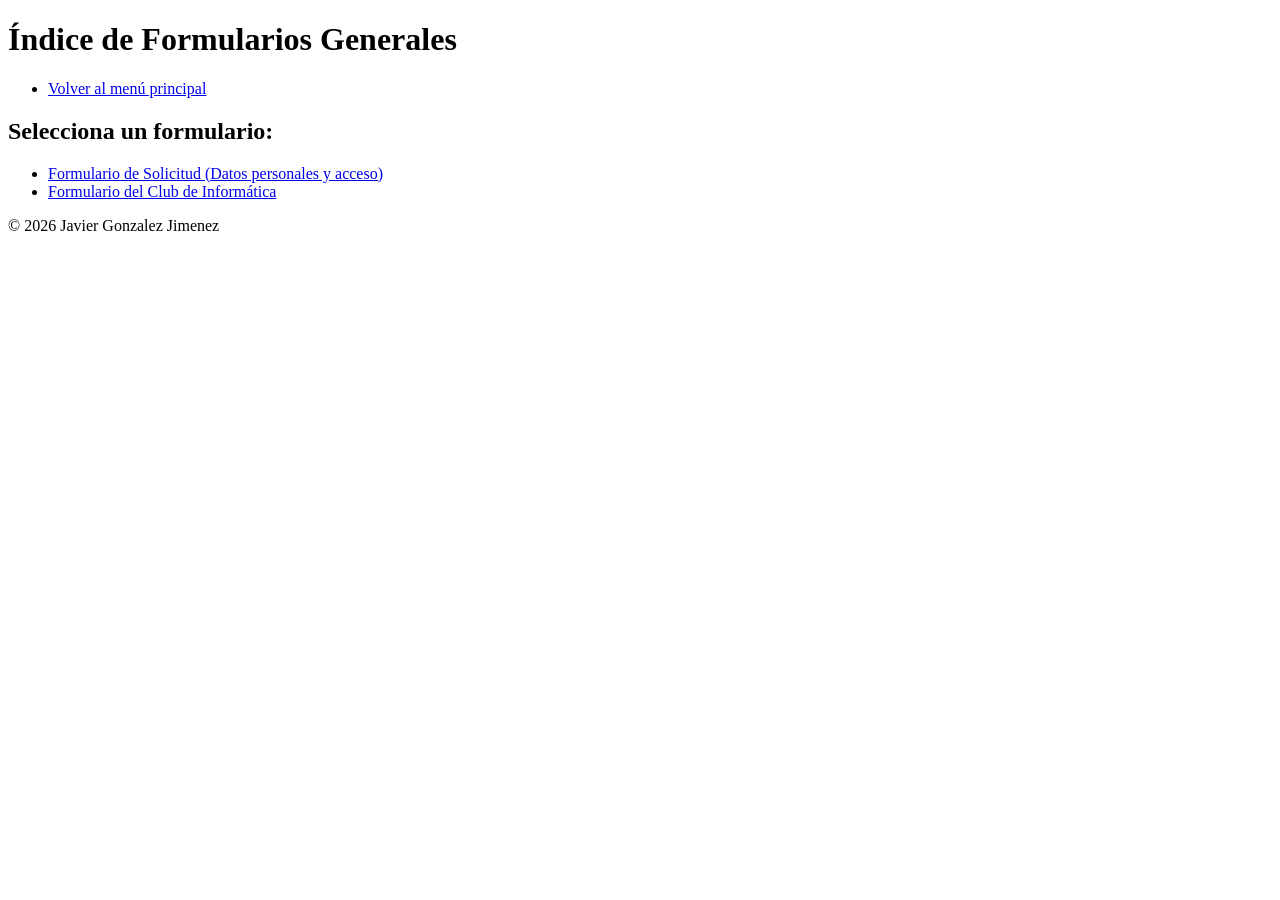
<file: formulario/index.html>
<!DOCTYPE html>
<html lang="es">
<head>
    <meta charset="UTF-8">
    <meta name="author" content="Javier Gonzalez Jimenez">
    <meta name="description" content="Índice de los formularios del sitio web">
    <meta name="keywords" content="indice, formularios">
    <title>Índice de Formularios</title>
</head>
<body>
    <header>
        <h1>Índice de Formularios Generales</h1>
    </header>
    <nav>
        <ul>
            <li><a href="../index.html">Volver al menú principal</a></li>
        </ul>
    </nav>
    <main>
        <h2>Selecciona un formulario:</h2>
        <ul>
            <li><a href="solicitud.html">Formulario de Solicitud (Datos personales y acceso)</a></li>
            <li><a href="club.html">Formulario del Club de Informática</a></li>
        </ul>
    </main>
    <footer>
        <p>&copy; 2026 Javier Gonzalez Jimenez</p>
    </footer>
</body>
</html>
</file>
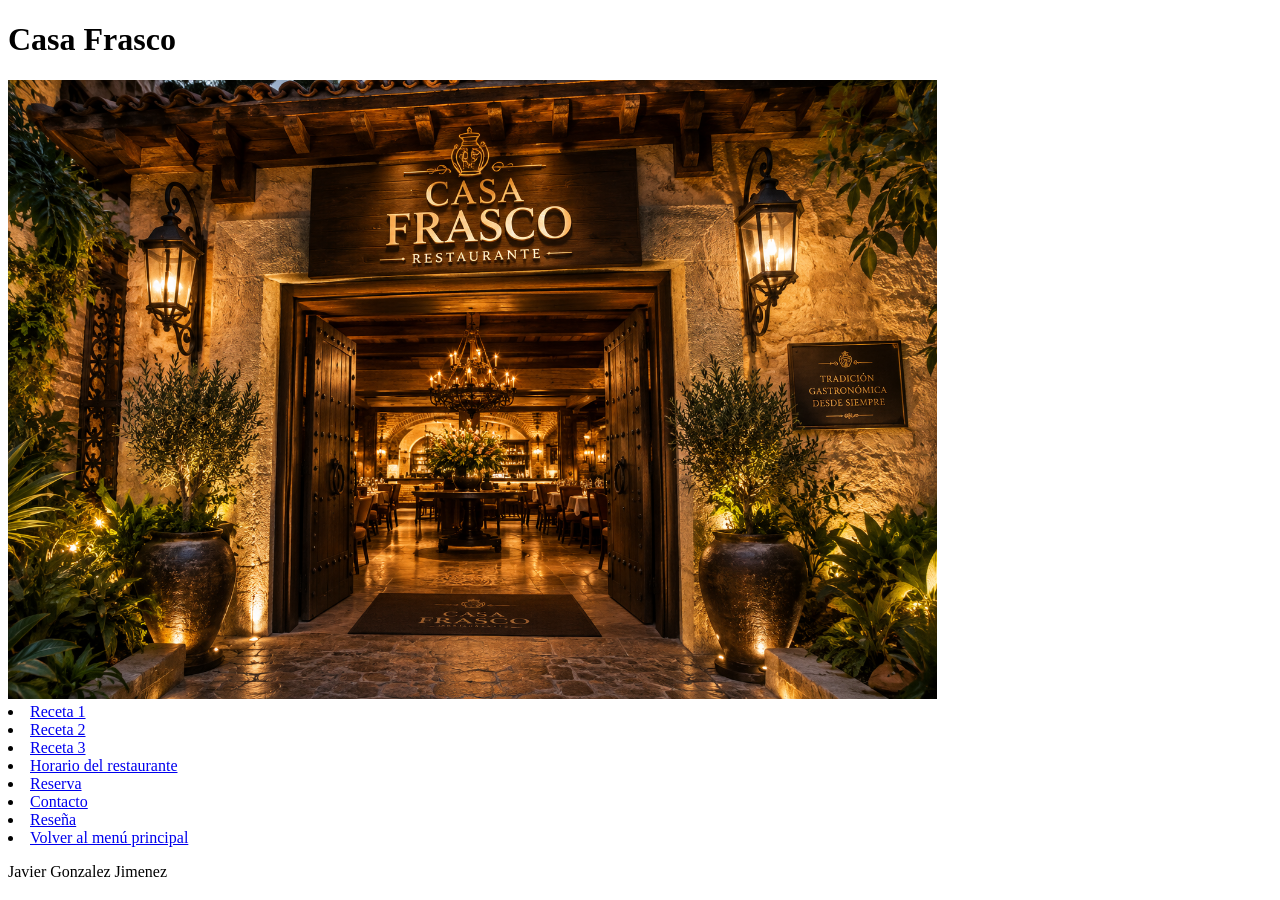
<file: restaurante/index.html>
<!DOCTYPE html>
<html lang="es">
<head>
  <meta charset="UTF-8">
  <meta name="author" content="Javi">
  <meta name="description" content="Menú de recetas de mi restaurante">
  <meta name="keywords" content="restaurante, recetas, paella, tortilla">
  <link rel="icon" type="imagen/x-icono" href="favicon.ico">
  <title>Casa Frasco</title>
</head>
<body>
  <header>
    <h1>Casa Frasco</h1>
    <img src="imagenes/casafrasco.jpg" alt="restaurante casafrasco" width="929">
  </header>

  <nav>
   <li><a href="receta1.html">Receta 1</a></li> 
   <li><a href="receta2.html">Receta 2</a></li> 
   <li><a href="receta3.html">Receta 3</a></li> 
   <li><a href="horario.html">Horario del restaurante</a></li> 
    <li><a href="reserva.html">Reserva</a></li> 
    <li><a href="contacto.html">Contacto</a></li> 
    <li><a href="reseña.html">Reseña</a></li> 
   <li><a href="../index.html">Volver al menú principal</a></li> 
    
  </nav>

 
  <footer>
    <p>Javier Gonzalez Jimenez </p>
  </footer>
</body>
</html>
</file>
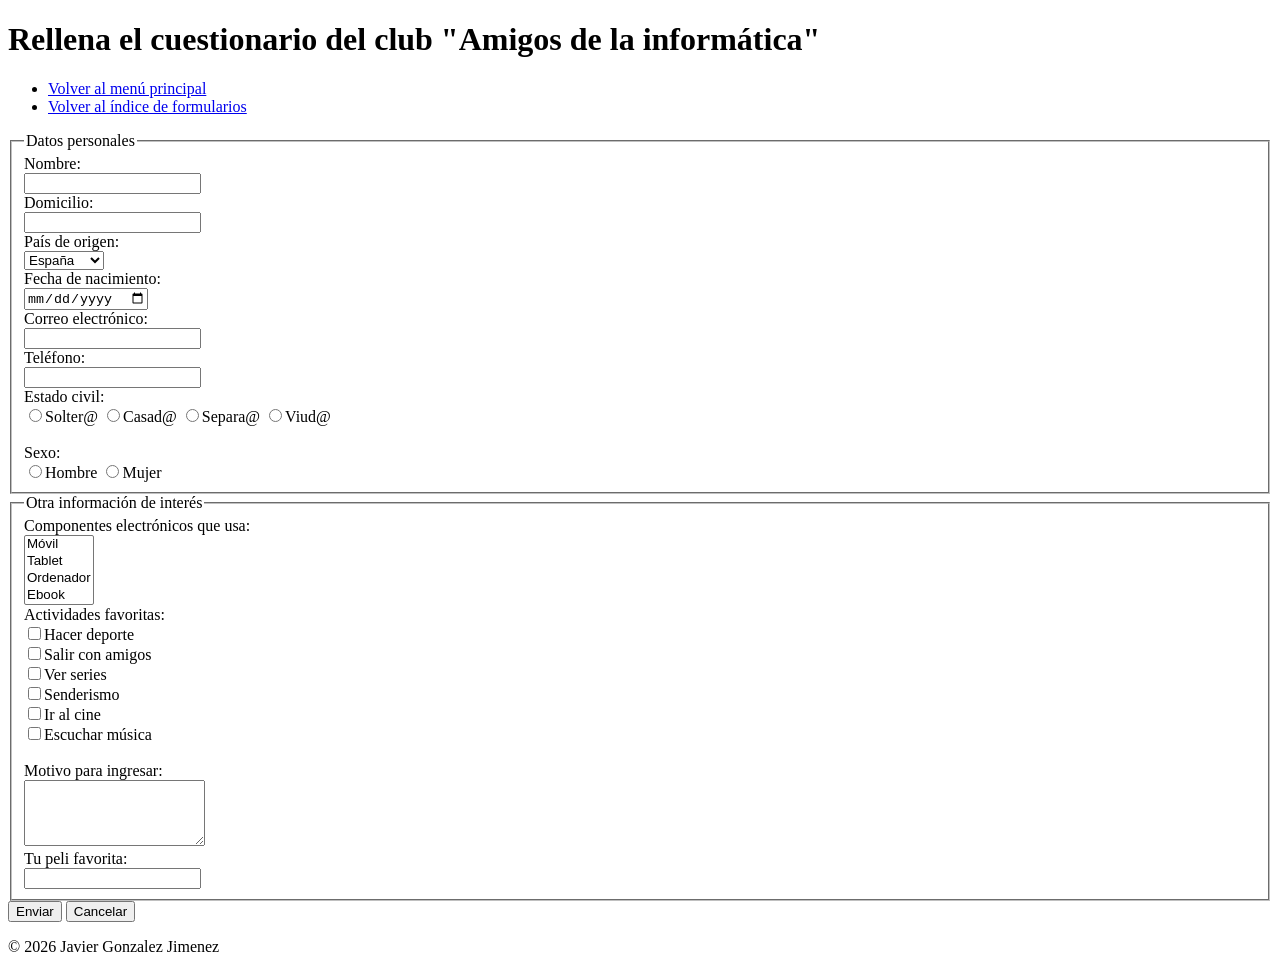
<file: formulario/club.html>
<!DOCTYPE html>
<html lang="es">
<head>
    <meta charset="UTF-8">
    <meta name="author" content="Tu Nombre">
    <meta name="description" content="Cuestionario club informática">
    <meta name="keywords" content="club, informatica">
    <title>Amigos de la informática</title>
</head>
<body>
    <header>
        <h1>Rellena el cuestionario del club "Amigos de la informática"</h1>
    </header>
    <nav>
        <ul>
            <li><a href="../index.html">Volver al menú principal</a></li>
            <li><a href="index.html">Volver al índice de formularios</a></li>
        </ul>
    </nav>
    <main>
        <form action="#" method="post">
            <fieldset>
                <legend>Datos personales</legend>
                <label for="nom2">Nombre:</label><br>
                <input type="text" id="nom2" name="nombre"><br>
                <label for="dom">Domicilio:</label><br>
                <input type="text" id="dom" name="domicilio"><br>
                <label for="pais">País de origen:</label><br>
                <select id="pais" name="pais">
                    <option value="España">España</option>
                    <option value="Mexico">México</option>
                    <option value="Argentina">Argentina</option>
                </select><br>
                <label for="fnac2">Fecha de nacimiento:</label><br>
                <input type="date" id="fnac2" name="fecha_nacimiento"><br>
                <label for="correo">Correo electrónico:</label><br>
                <input type="email" id="correo" name="correo"><br>
                <label for="tel2">Teléfono:</label><br>
                <input type="tel" id="tel2" name="telefono"><br>

                <label>Estado civil:</label><br>
                <input type="radio" id="soltero" name="estado_civil" value="soltero"><label for="soltero">Solter@</label>
                <input type="radio" id="casado" name="estado_civil" value="casado"><label for="casado">Casad@</label>
                <input type="radio" id="separado" name="estado_civil" value="separado"><label for="separado">Separa@</label>
                <input type="radio" id="viudo" name="estado_civil" value="viudo"><label for="viudo">Viud@</label><br><br>

                <label>Sexo:</label><br>
                <input type="radio" id="hombre" name="sexo" value="hombre"><label for="hombre">Hombre</label>
                <input type="radio" id="mujer" name="sexo" value="mujer"><label for="mujer">Mujer</label>
            </fieldset>

            <fieldset>
                <legend>Otra información de interés</legend>
                <label for="dispositivo">Componentes electrónicos que usa:</label><br>
                <select id="dispositivo" name="dispositivo" multiple>
                    <option value="movil">Móvil</option>
                    <option value="tablet">Tablet</option>
                    <option value="ordenador">Ordenador</option>
                    <option value="ebook">Ebook</option>
                </select><br>

                <label>Actividades favoritas:</label><br>
                <input type="checkbox" id="deporte" name="actividades" value="deporte"><label for="deporte">Hacer deporte</label><br>
                <input type="checkbox" id="amigos" name="actividades" value="amigos"><label for="amigos">Salir con amigos</label><br>
                <input type="checkbox" id="series" name="actividades" value="series"><label for="series">Ver series</label><br>
                <input type="checkbox" id="rutas" name="actividades" value="rutas"><label for="rutas">Senderismo</label><br>
                <input type="checkbox" id="cine" name="actividades" value="cine"><label for="cine">Ir al cine</label><br>
                <input type="checkbox" id="musica" name="actividades" value="musica"><label for="musica">Escuchar música</label><br><br>

                <label for="motivo">Motivo para ingresar:</label><br>
                <textarea id="motivo" name="motivo" rows="4"></textarea><br>

                <label for="peli">Tu peli favorita:</label><br>
                <input type="text" id="peli" name="peli_favorita">
            </fieldset>

            <button type="submit">Enviar</button>
            <button type="reset">Cancelar</button>
        </form>
    </main>
    <footer>
        <p>&copy; 2026 Javier Gonzalez Jimenez</p>
    </footer>
</body>
</html>
</file>
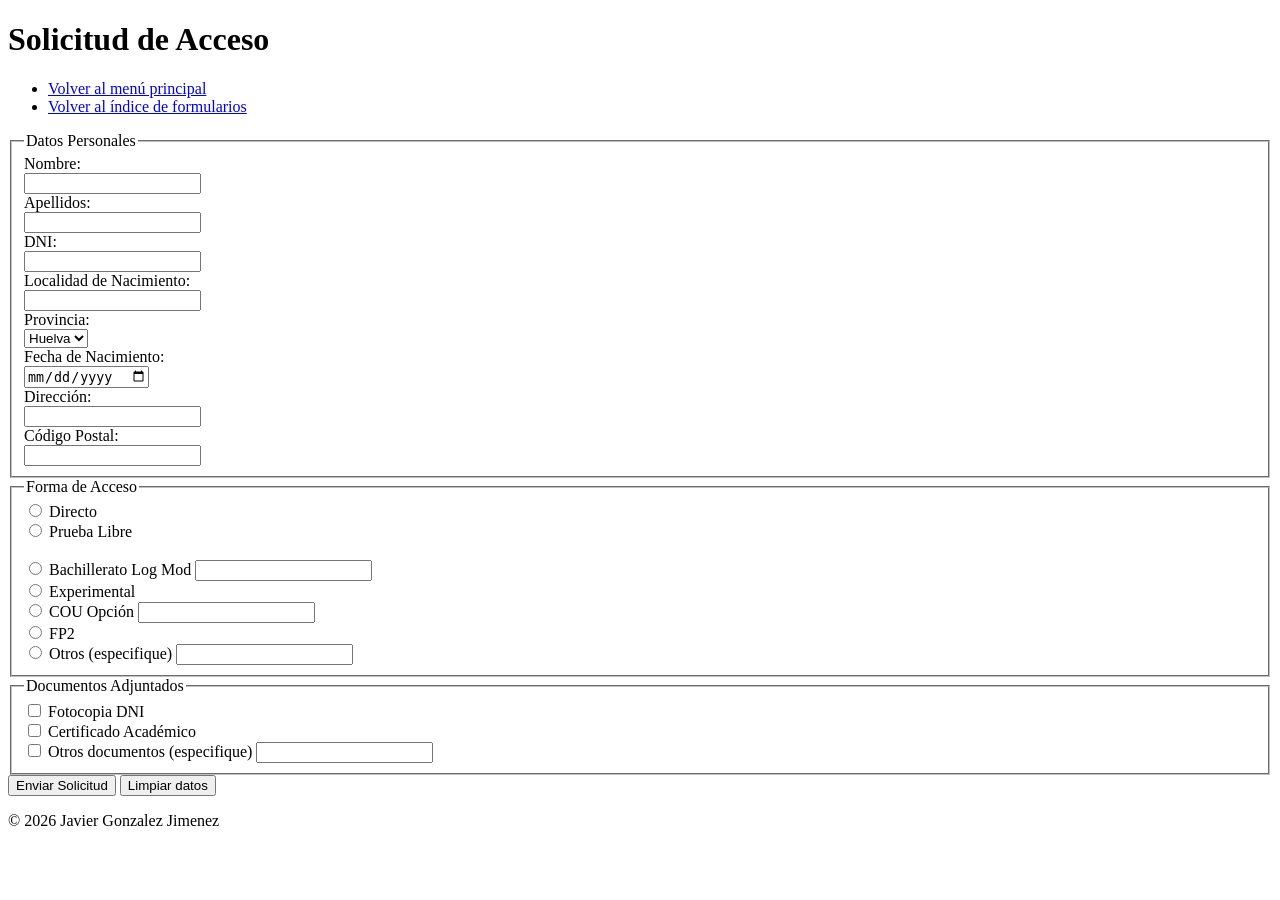
<file: formulario/solicitud.html>
<!DOCTYPE html>
<html lang="es">
<head>
    <meta charset="UTF-8">
    <meta name="author" content="Tu Nombre">
    <meta name="description" content="Formulario de solicitud">
    <meta name="keywords" content="solicitud, acceso">
    <title>Solicitud de Acceso</title>
</head>
<body>
    <header>
        <h1>Solicitud de Acceso</h1>
    </header>
    <nav>
        <ul>
            <li><a href="../index.html">Volver al menú principal</a></li>
            <li><a href="index.html">Volver al índice de formularios</a></li>
        </ul>
    </nav>
    <main>
        <form action="#" method="post">
            <fieldset>
                <legend>Datos Personales</legend>
                <label for="nom">Nombre:</label><br>
                <input type="text" id="nom" name="nombre"><br>
                <label for="ape">Apellidos:</label><br>
                <input type="text" id="ape" name="apellidos"><br>
                <label for="dni">DNI:</label><br>
                <input type="text" id="dni" name="dni"><br>
                <label for="loc">Localidad de Nacimiento:</label><br>
                <input type="text" id="loc" name="localidad"><br>
                <label for="prov">Provincia:</label><br>
                <select id="prov" name="provincia">
                    <option value="Huelva">Huelva</option>
                    <option value="Sevilla">Sevilla</option>
                </select><br>
                <label for="fecha_nac">Fecha de Nacimiento:</label><br>
                <input type="date" id="fecha_nac" name="fecha_nacimiento"><br>
                <label for="dir">Dirección:</label><br>
                <input type="text" id="dir" name="direccion"><br>
                <label for="cp">Código Postal:</label><br>
                <input type="text" id="cp" name="cp">
            </fieldset>

            <fieldset>
                <legend>Forma de Acceso</legend>
                <input type="radio" id="directo" name="acceso" value="directo">
                <label for="directo">Directo</label><br>
                <input type="radio" id="prueba" name="acceso" value="prueba_libre">
                <label for="prueba">Prueba Libre</label><br><br>
                
                <input type="radio" id="bach" name="acceso_directo" value="bachillerato">
                <label for="bach">Bachillerato Log Mod</label>
                <input type="text" name="nota_bachillerato"><br>
                <input type="radio" id="exp" name="acceso_directo" value="experimental">
                <label for="exp">Experimental</label><br>
                <input type="radio" id="cou" name="acceso_directo" value="cou">
                <label for="cou">COU Opción</label>
                <input type="text" name="nota_cou"><br>
                <input type="radio" id="fp2" name="acceso_directo" value="fp2">
                <label for="fp2">FP2</label><br>
                <input type="radio" id="otros" name="acceso_directo" value="otros">
                <label for="otros">Otros (especifique)</label>
                <input type="text" name="otros_especifique">
            </fieldset>

            <fieldset>
                <legend>Documentos Adjuntados</legend>
                <input type="checkbox" id="foto" name="documentos" value="fotocopia">
                <label for="foto">Fotocopia DNI</label><br>
                <input type="checkbox" id="cert" name="documentos" value="certificado">
                <label for="cert">Certificado Académico</label><br>
                <input type="checkbox" id="otros_doc" name="documentos" value="otros">
                <label for="otros_doc">Otros documentos (especifique)</label>
                <input type="text" name="otros_doc_texto">
            </fieldset>

            <button type="submit">Enviar Solicitud</button>
            <button type="reset">Limpiar datos</button>
        </form>
    </main>
    <footer>
        <p>&copy; 2026 Javier Gonzalez Jimenez </p>
    </footer>
</body>
</html>
</file>
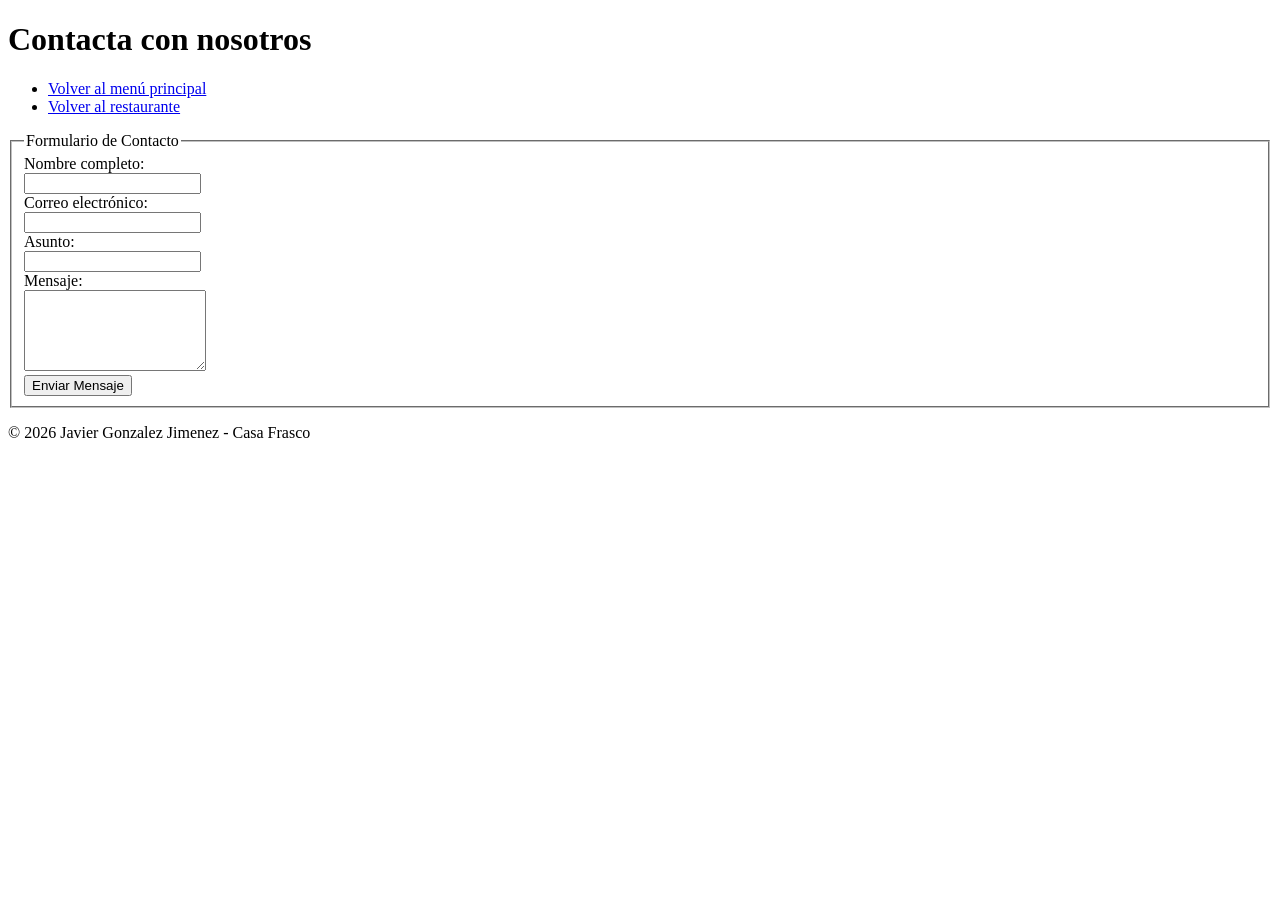
<file: restaurante/contacto.html>
<!DOCTYPE html>
<html lang="es">
<head>
    <meta charset="UTF-8">
    <meta name="author" content="Tu Nombre">
    <meta name="description" content="Formulario de contacto">
    <meta name="keywords" content="contacto, restaurante">
    <title>Contacto - Casa Frasco</title>
</head>
<body>
    <header>
        <h1>Contacta con nosotros</h1>
    </header>
    <nav>
        <ul>
            <li><a href="../index.html">Volver al menú principal</a></li>
            <li><a href="index.html">Volver al restaurante</a></li>
        </ul>
    </nav>
    <main>
        <form action="#" method="post">
            <fieldset>
                <legend>Formulario de Contacto</legend>
                <label for="nombre">Nombre completo:</label><br>
                <input type="text" id="nombre" name="nombre" required><br>
                <label for="email">Correo electrónico:</label><br>
                <input type="email" id="email" name="email" required><br>
                <label for="asunto">Asunto:</label><br>
                <input type="text" id="asunto" name="asunto"><br>
                <label for="mensaje">Mensaje:</label><br>
                <textarea id="mensaje" name="mensaje" rows="5" required></textarea><br>
                <button type="submit">Enviar Mensaje</button>
            </fieldset>
        </form>
    </main>
    <footer>
        <p>&copy; 2026 Javier Gonzalez Jimenez - Casa Frasco</p>
    </footer>
</body>
</html>
</file>
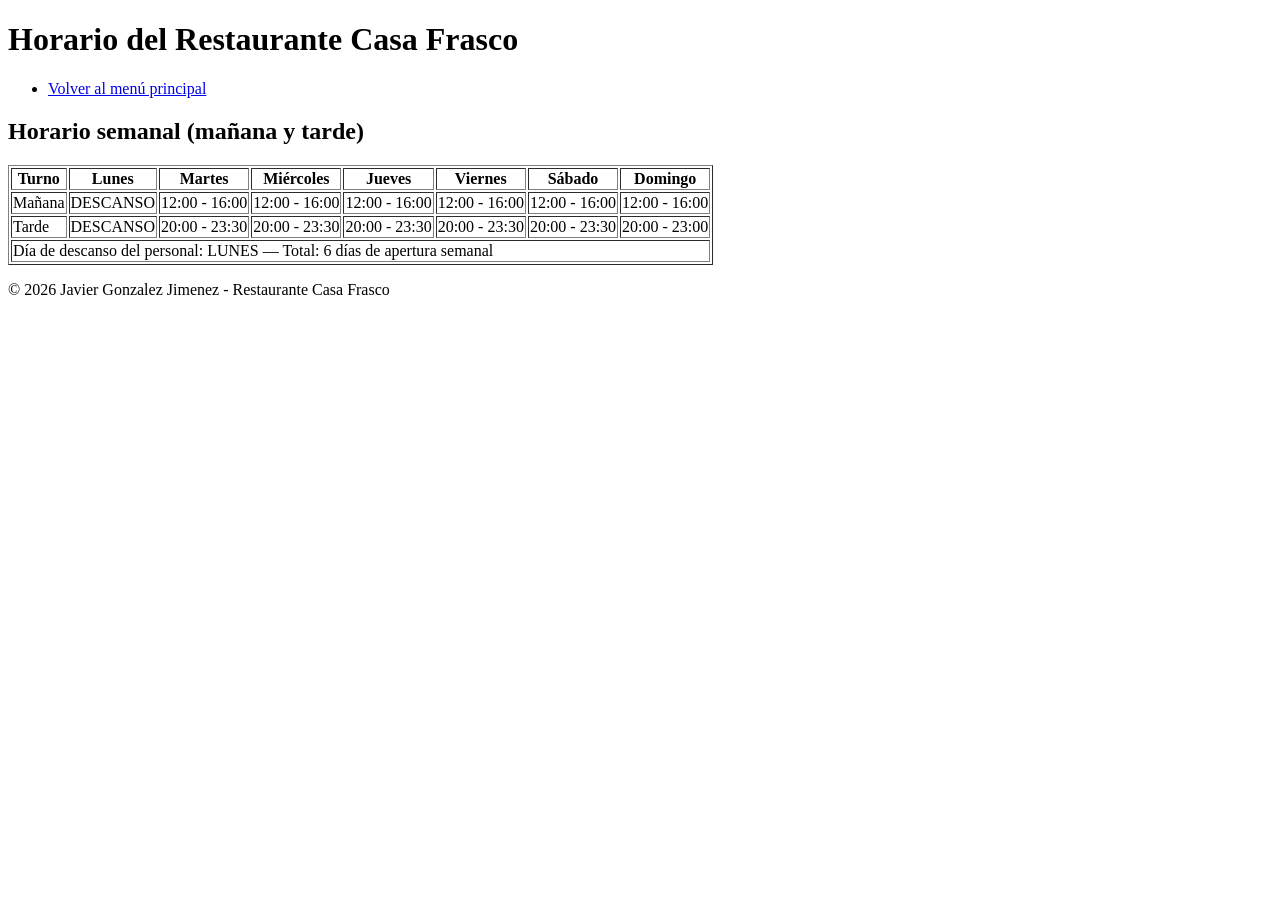
<file: restaurante/horario.html>
<!DOCTYPE html>
<html lang="es">
<head>
    <meta charset="UTF-8">
    <meta name="author" content="Javier Gonzalez Jimenez">
    <meta name="description" content="Horario semanal del restaurante Casa Frasco">
    <meta name="keywords" content="horario, restaurante, Casa Frasco, semana, turnos">
    <title>Horario semanal - Restaurante Casa Frasco</title>
</head>
<body>

    <header>
        <h1>Horario del Restaurante Casa Frasco</h1>
    </header>

    <nav>
        <ul>
            <li><a href="../index.html">Volver al menú principal</a></li>
        </ul>
    </nav>

    <main>
        <h2>Horario semanal (mañana y tarde)</h2>

        <table border="1">
            <thead>
                <tr>
                    <th>Turno</th>
                    <th>Lunes</th>
                    <th>Martes</th>
                    <th>Miércoles</th>
                    <th>Jueves</th>
                    <th>Viernes</th>
                    <th>Sábado</th>
                    <th>Domingo</th>
                </tr>
            </thead>
            <tbody>
                <tr>
                    <td>Mañana</td>
                    <td>DESCANSO</td>
                    <td>12:00 - 16:00</td>
                    <td>12:00 - 16:00</td>
                    <td>12:00 - 16:00</td>
                    <td>12:00 - 16:00</td>
                    <td>12:00 - 16:00</td>
                    <td>12:00 - 16:00</td>
                </tr>
                <tr>
                    <td>Tarde</td>
                    <td>DESCANSO</td>
                    <td>20:00 - 23:30</td>
                    <td>20:00 - 23:30</td>
                    <td>20:00 - 23:30</td>
                    <td>20:00 - 23:30</td>
                    <td>20:00 - 23:30</td>
                    <td>20:00 - 23:00</td>
                </tr>
            </tbody>
            <tfoot>
                <tr>
                    <td colspan="8">Día de descanso del personal: LUNES &mdash; Total: 6 días de apertura semanal</td>
                </tr>
            </tfoot>
        </table>
    </main>

    <footer>
        <p>&copy; 2026 Javier Gonzalez Jimenez - Restaurante Casa Frasco</p>
    </footer>

</body>
</html>
</file>
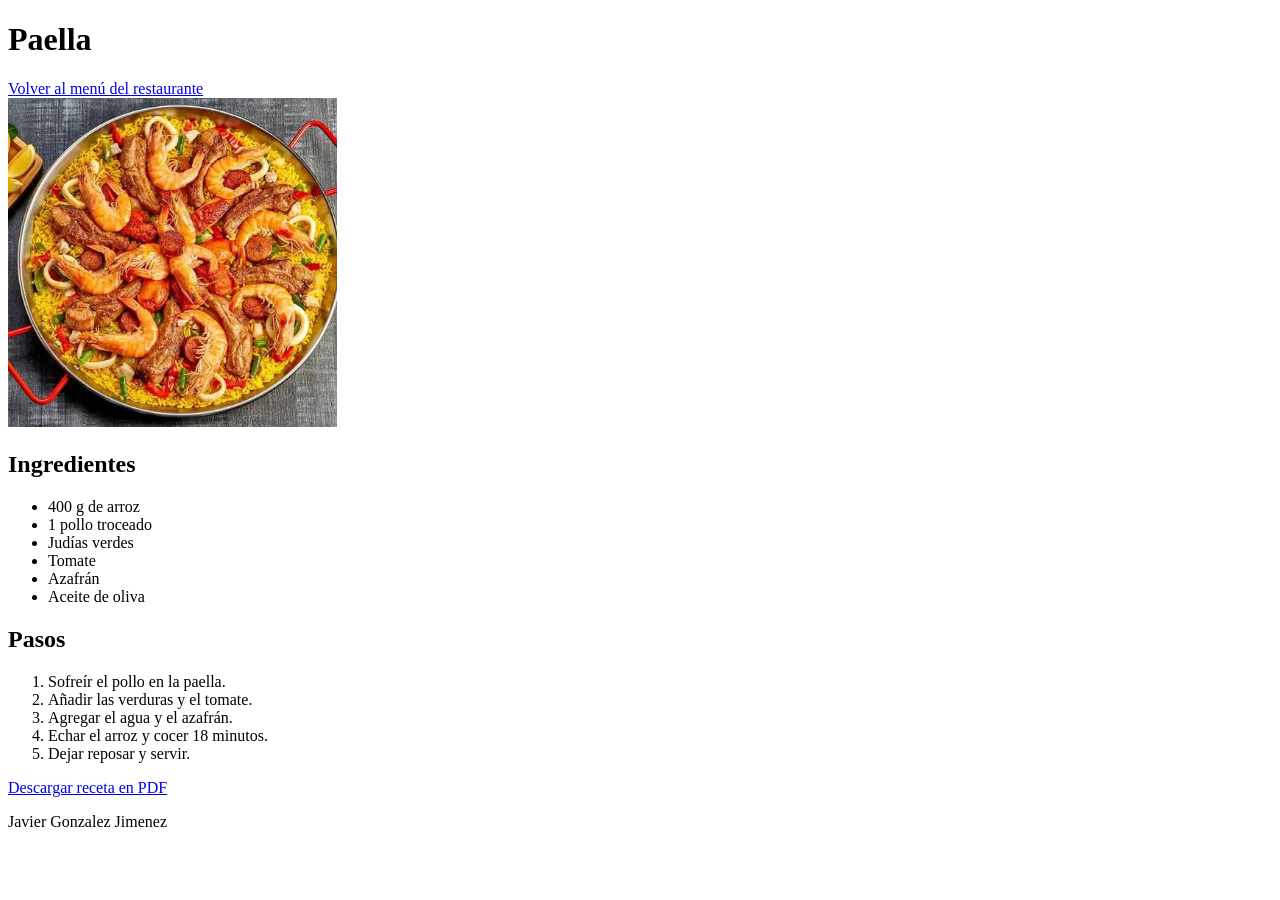
<file: restaurante/receta1.html>
<!DOCTYPE html>
<html lang="es">
<head>
  <meta charset="UTF-8">
  <meta name="author" content="Javi">
  <meta name="description" content="Receta de paella">
  <meta name="keywords" content="paella, arroz, receta">
  <link rel="icon" type="image/png" href="imagenes/favicon.png">
  <title>Paella</title>
</head>
<body>
  <header>
    <h1>Paella</h1>
  </header>

  <nav>
    <a href="index.html">Volver al menú del restaurante</a>
  </nav>

  <main>
    <img src="imagenes/paella.jpg" alt="Paella" width="329">

    <h2>Ingredientes</h2>
    <ul>
      <li>400 g de arroz</li>
      <li>1 pollo troceado</li>
      <li>Judías verdes</li>
      <li>Tomate</li>
      <li>Azafrán</li>
      <li>Aceite de oliva</li>
    </ul>

    <h2>Pasos</h2>
    <ol>
      <li>Sofreír el pollo en la paella.</li>
      <li>Añadir las verduras y el tomate.</li>
      <li>Agregar el agua y el azafrán.</li>
      <li>Echar el arroz y cocer 18 minutos.</li>
      <li>Dejar reposar y servir.</li>
    </ol>

    <p><a href="pdf/Paella.pdf" download>Descargar receta en PDF</a></p>
  </main>

  <footer>
    <p>Javier Gonzalez Jimenez</p>
  </footer>
</body>
</html>
</file>
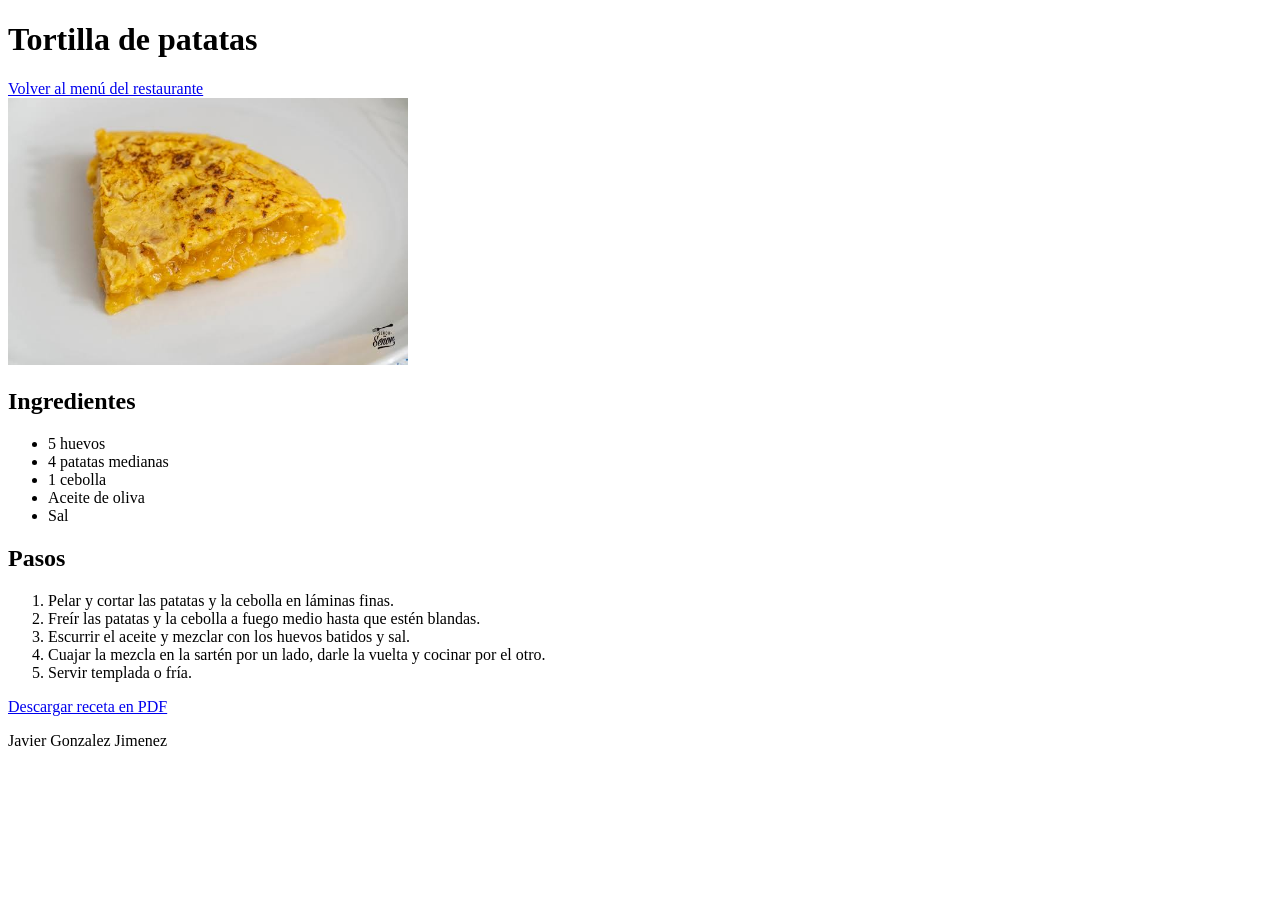
<file: restaurante/receta2.html>
<!DOCTYPE html>
<html lang="es">
<head>
  <meta charset="UTF-8">
  <meta name="author" content="Tu nombre">
  <meta name="description" content="Receta de tortilla de patatas">
  <meta name="keywords" content="tortilla, patatas, huevos, receta">
  <link rel="icon" type="image/png" href="imagenes/favicon.png">
  <title>Tortilla de patatas</title>
</head>
<body>
  <header>
    <h1>Tortilla de patatas</h1>
  </header>

  <nav>
    <a href="index.html">Volver al menú del restaurante</a>
  </nav>

  <main>
    <img src="imagenes/tortilladepatata.jpg" alt="Tortilla de patatas" width="400">

    <h2>Ingredientes</h2>
    <ul>
      <li>5 huevos</li>
      <li>4 patatas medianas</li>
      <li>1 cebolla</li>
      <li>Aceite de oliva</li>
      <li>Sal</li>
    </ul>

    <h2>Pasos</h2>
    <ol>
      <li>Pelar y cortar las patatas y la cebolla en láminas finas.</li>
      <li>Freír las patatas y la cebolla a fuego medio hasta que estén blandas.</li>
      <li>Escurrir el aceite y mezclar con los huevos batidos y sal.</li>
      <li>Cuajar la mezcla en la sartén por un lado, darle la vuelta y cocinar por el otro.</li>
      <li>Servir templada o fría.</li>
    </ol>

    <p><a href="pdf/tortilla.pdf" download>Descargar receta en PDF</a></p>
  </main>

  <footer>
    <p>Javier Gonzalez Jimenez</p>
  </footer>
</body>
</html>
</file>
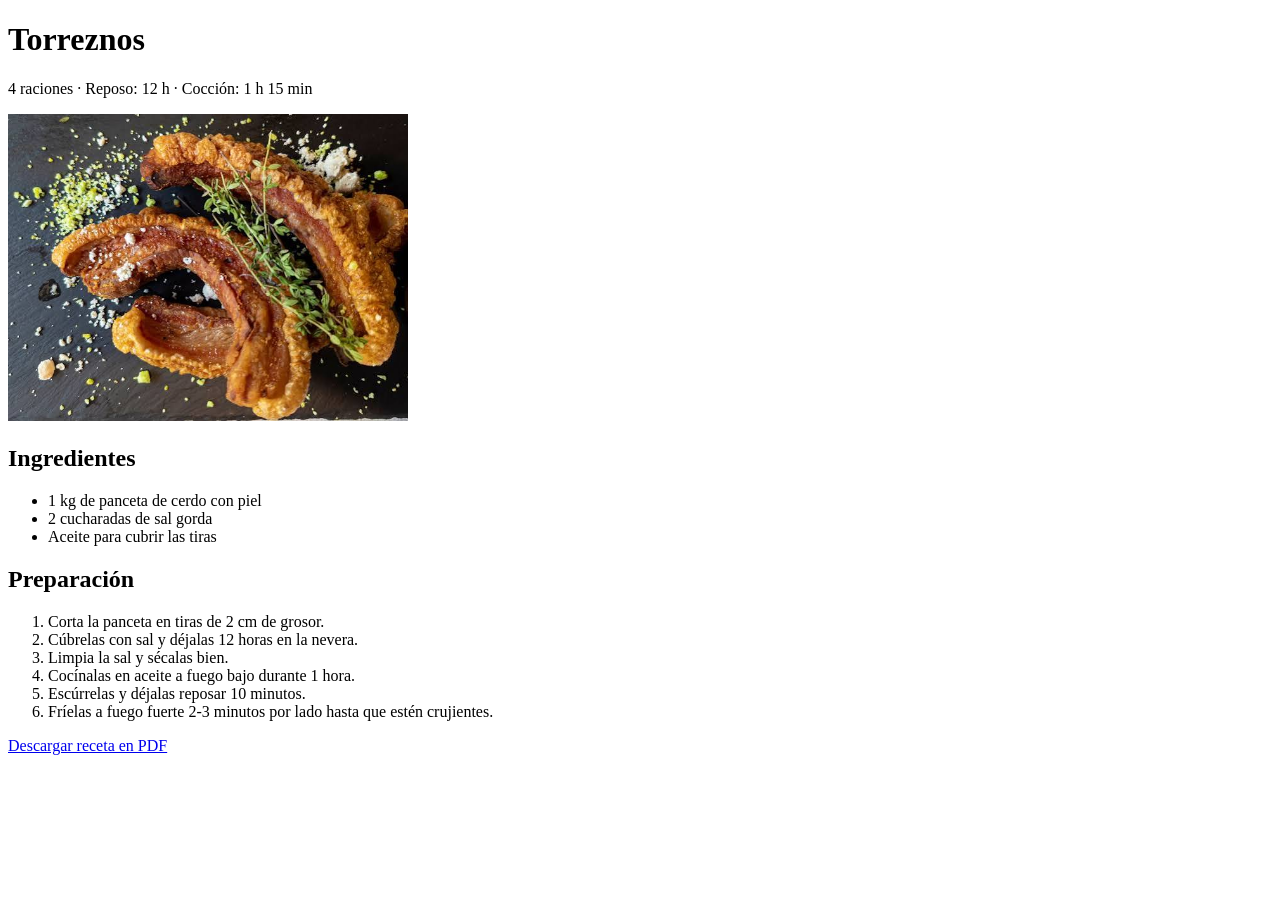
<file: restaurante/receta3.html>
<!DOCTYPE html>
<html lang="es">
<head>
  <meta charset="UTF-8">
  <title>Torreznos</title>
</head>
<body>
  <h1>Torreznos</h1>
  <p>4 raciones · Reposo: 12 h · Cocción: 1 h 15 min</p>
<main>
    <img src="imagenes/torreznos.jpg" alt=" Torreznos de soria" width="400"
<main>
  <h2>Ingredientes</h2>
  <ul>
    <li>1 kg de panceta de cerdo con piel</li>
    <li>2 cucharadas de sal gorda</li>
    <li>Aceite para cubrir las tiras</li>
  </ul>

  <h2>Preparación</h2>
  <ol>
    <li>Corta la panceta en tiras de 2 cm de grosor.</li>
    <li>Cúbrelas con sal y déjalas 12 horas en la nevera.</li>
    <li>Limpia la sal y sécalas bien.</li>
    <li>Cocínalas en aceite a fuego bajo durante 1 hora.</li>
    <li>Escúrrelas y déjalas reposar 10 minutos.</li>
    <li>Fríelas a fuego fuerte 2-3 minutos por lado hasta que estén crujientes.</li>
  </ol>
  <p><a href="pdf/Torreznos.pdf" download>Descargar receta en PDF</a></p>
  </main>
</body>
</html>
</file>
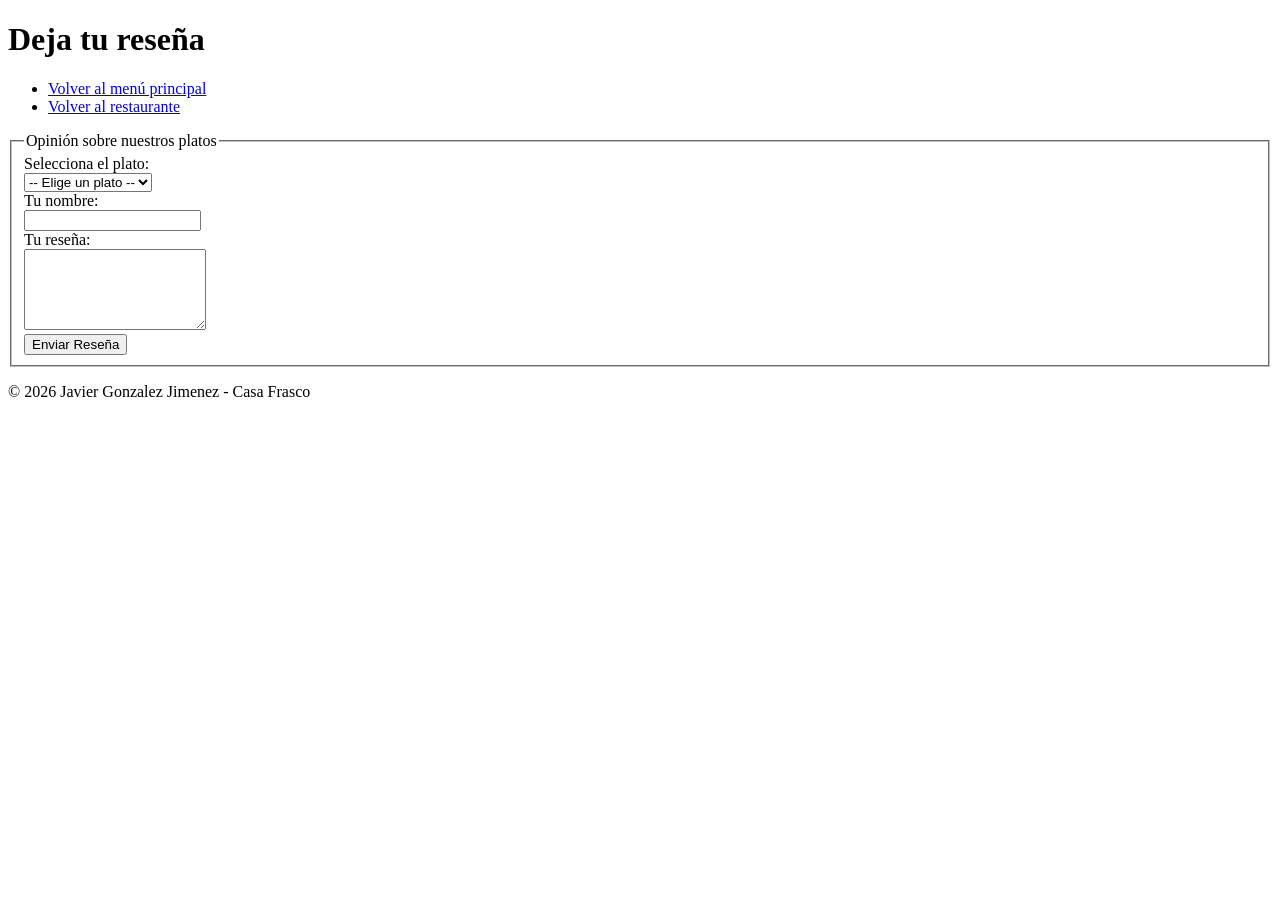
<file: restaurante/resena.html>
<!DOCTYPE html>
<html lang="es">
<head>
    <meta charset="UTF-8">
    <meta name="author" content="Tu Nombre">
    <meta name="description" content="Formulario de reseña">
    <meta name="keywords" content="reseña, plato">
    <title>Reseña de un plato - Casa Frasco</title>
</head>
<body>
    <header>
        <h1>Deja tu reseña</h1>
    </header>
    <nav>
        <ul>
            <li><a href="../index.html">Volver al menú principal</a></li>
            <li><a href="index.html">Volver al restaurante</a></li>
        </ul>
    </nav>
    <main>
        <form action="#" method="post">
            <fieldset>
                <legend>Opinión sobre nuestros platos</legend>
                <label for="plato">Selecciona el plato:</label><br>
                <select id="plato" name="plato" required>
                    <option value="">-- Elige un plato --</option>
                    <option value="plato1">Paella</option>
                    <option value="plato2">Tortilla de patatas</option>
                    <option value="plato3">Torrezno de Soria</option>
                </select><br>
                <label for="nombre_resena">Tu nombre:</label><br>
                <input type="text" id="nombre_resena" name="nombre_resena" required><br>
                <label for="texto_resena">Tu reseña:</label><br>
                <textarea id="texto_resena" name="texto_resena" rows="5" required></textarea><br>
                <button type="submit">Enviar Reseña</button>
            </fieldset>
        </form>
    </main>
    <footer>
        <p>&copy; 2026 Javier Gonzalez Jimenez - Casa Frasco</p>
    </footer>
</body>
</html>
</file>
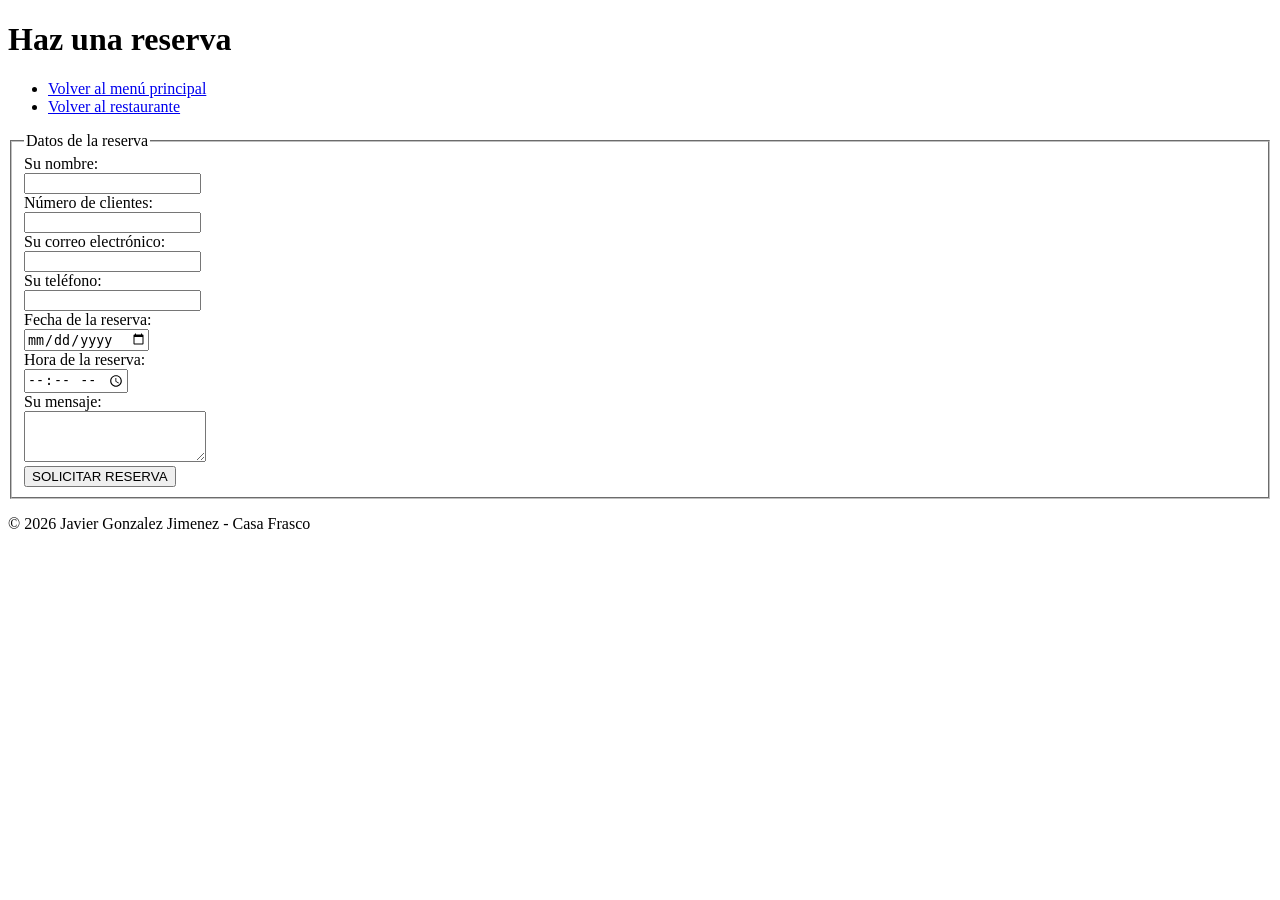
<file: restaurante/reserva.html>
<!DOCTYPE html>
<html lang="es">
<head>
    <meta charset="UTF-8">
    <meta name="author" content="Tu Nombre Completo">
    <meta name="description" content="Formulario de reserva">
    <meta name="keywords" content="reserva, restaurante">
    <title>Haz una reserva - Casa Frasco</title>
</head>
<body>
    <header>
        <h1>Haz una reserva</h1>
    </header>
    <nav>
        <ul>
            <li><a href="../index.html">Volver al menú principal</a></li>
            <li><a href="index.html">Volver al restaurante</a></li>
        </ul>
    </nav>
    <main>
        <form action="#" method="post">
            <fieldset>
                <legend>Datos de la reserva</legend>
                <label for="nombre">Su nombre:</label><br>
                <input type="text" id="nombre" name="nombre" required><br>
                <label for="comensales">Número de clientes:</label><br>
                <input type="number" id="comensales" name="comensales" min="1" required><br>
                <label for="email">Su correo electrónico:</label><br>
                <input type="email" id="email" name="email" required><br>
                <label for="telefono">Su teléfono:</label><br>
                <input type="tel" id="telefono" name="telefono" required><br>
                <label for="fecha">Fecha de la reserva:</label><br>
                <input type="date" id="fecha" name="fecha" required><br>
                <label for="hora">Hora de la reserva:</label><br>
                <input type="time" id="hora" name="hora" required><br>
                <label for="mensaje">Su mensaje:</label><br>
                <textarea id="mensaje" name="mensaje" rows="3"></textarea><br>
                <button type="submit">SOLICITAR RESERVA</button>
            </fieldset>
        </form>
    </main>
    <footer>
        <p>&copy; 2026 Javier Gonzalez Jimenez - Casa Frasco</p>
    </footer>
</body>
</html>
</file>
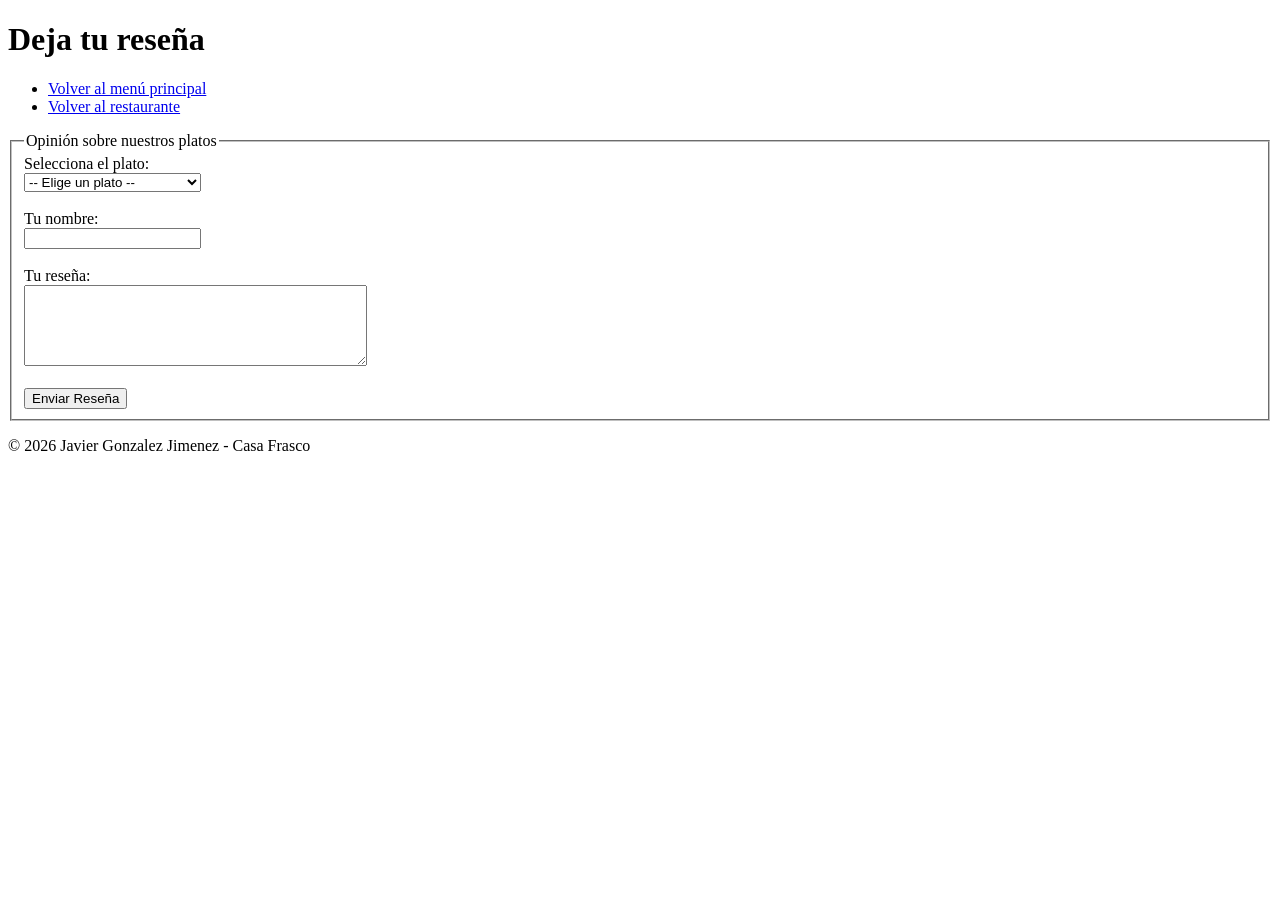
<file: restaurante/reseña.html>
<!DOCTYPE html>
<html lang="es">
<head>
    <meta charset="UTF-8">
    <meta name="author" content="Javier Gonzalez Jimenez">
    <meta name="description" content="Formulario para dejar una reseña de un plato">
    <meta name="keywords" content="reseña, plato, restaurante, Casa Frasco">
    <title>Reseña de un plato - Casa Frasco</title>
</head>
<body>

    <header>
        <h1>Deja tu reseña</h1>
    </header>

    <nav>
        <ul>
            <li><a href="../index.html">Volver al menú principal</a></li>
            <li><a href="index.html">Volver al restaurante</a></li>
        </ul>
    </nav>

    <main>
        <form action="#" method="post">
            <fieldset>
                <legend>Opinión sobre nuestros platos</legend>

                <label for="plato">Selecciona el plato:</label><br>
                <select id="plato" name="plato" required>
                    <option value="">-- Elige un plato --</option>
                    <option value="plato1">Plato 1 Paella</option>
                    <option value="plato2">Plato 2 Tortilla de patatas</option>
                    <option value="plato3">Plato 3 Torreznos de soria</option>
                </select><br><br>

                <label for="nombre_resena">Tu nombre:</label><br>
                <input type="text" id="nombre_resena" name="nombre_resena" required><br><br>

                <label for="texto_resena">Tu reseña:</label><br>
                <textarea id="texto_resena" name="texto_resena" rows="5" cols="40" required></textarea><br><br>

                <button type="submit">Enviar Reseña</button>
            </fieldset>
        </form>
    </main>

    <footer>
        <p>&copy; 2026 Javier Gonzalez Jimenez - Casa Frasco</p>
    </footer>

</body>
</html>
</file>
